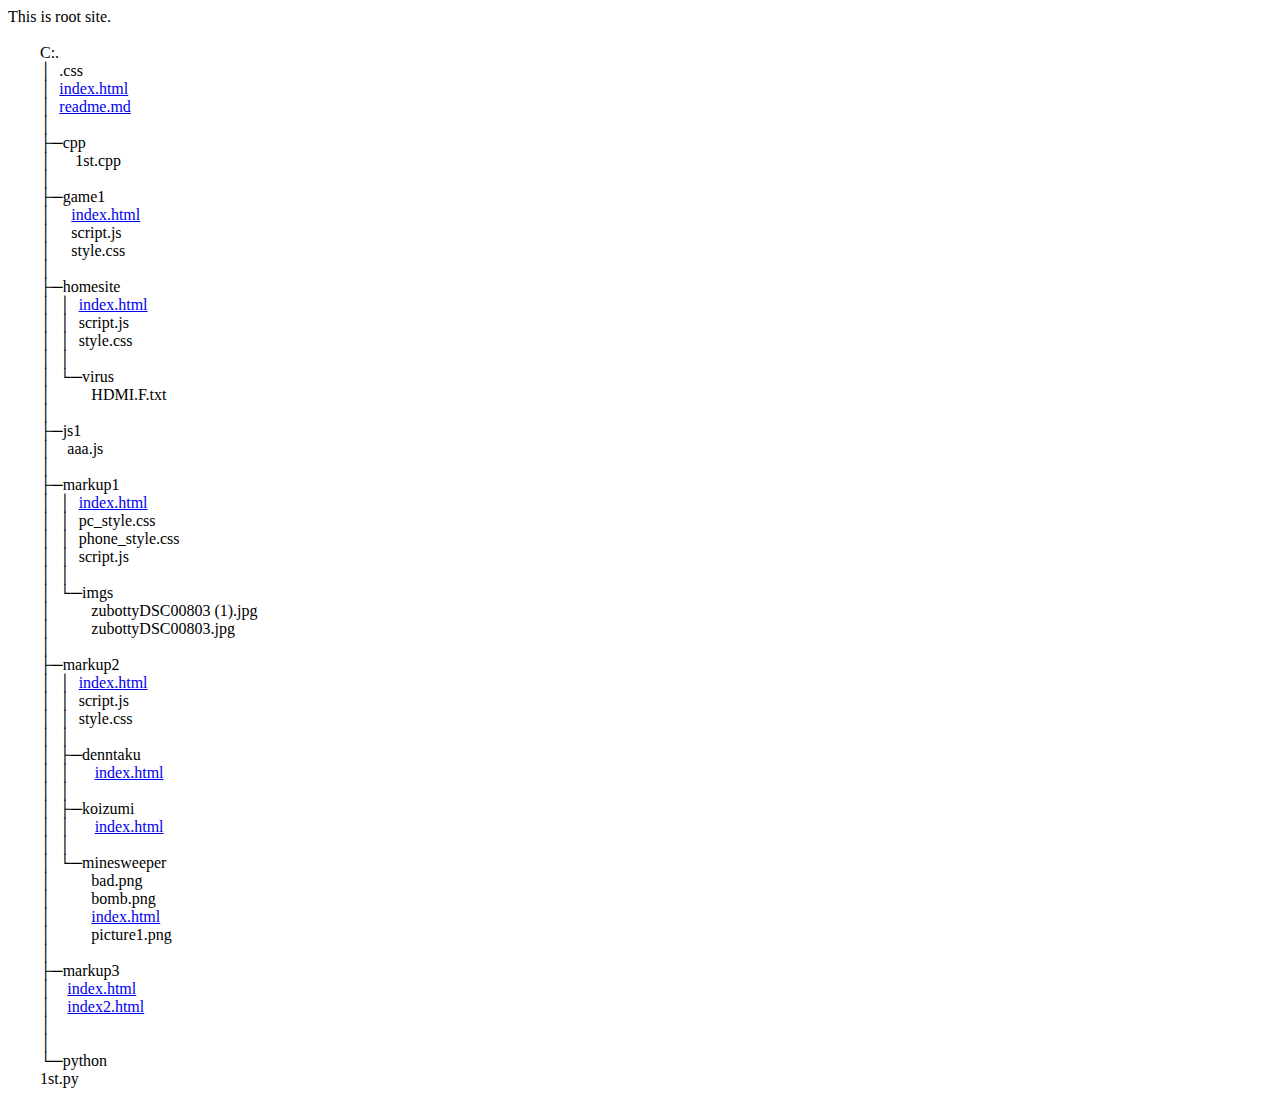
<file: index.html>
<!DOCTYPE html>
<html lang="en">
<head>
    <meta charset="UTF-8">
    <meta name="viewport" content="width=device-width, initial-scale=1.0">
    <title>vs-</title>
</head>
<body>
    <div>This is root site.</div>
    <div style="white-space: pre;">    
        C:.
        │  .css
        │  <a href="index.html">index.html</a>
        │  <a href="README.md">readme.md</a>
        │
        ├─cpp
        │      1st.cpp
        │
        ├─game1
        │     <a href="/game1/index.html">index.html</a>
        │     script.js
        │     style.css
        │
        ├─homesite
        │  │  <a href="/homesite/index.html">index.html</a>
        │  │  script.js
        │  │  style.css
        │  │
        │  └─virus
        │          HDMI.F.txt
        │
        ├─js1
        │    aaa.js
        │
        ├─markup1
        │  │  <a href="/markup1/index.html">index.html</a>
        │  │  pc_style.css
        │  │  phone_style.css
        │  │  script.js
        │  │
        │  └─imgs
        │          zubottyDSC00803 (1).jpg
        │          zubottyDSC00803.jpg
        │
        ├─markup2
        │  │  <a href="/markup2/index.html">index.html</a>
        │  │  script.js
        │  │  style.css
        │  │
        │  ├─denntaku
        │  │      <a href="/markup2/denntaku/index.html">index.html</a> 
        │  │
        │  ├─koizumi
        │  │      <a href="/markup2/koizumi/index.html">index.html</a>
        │  │
        │  └─minesweeper
        │          bad.png
        │          bomb.png
        │          <a href="/markup2/minesweeper/index.html">index.html</a>
        │          picture1.png
        │
        ├─markup3
        │    <a href="/markup3/index.html">index.html</a>
        │    <a href="/markup3/index2.html">index2.html</a>
        │
        │    
        └─python
        1st.py
    </div>
</body>
</html>
</file>
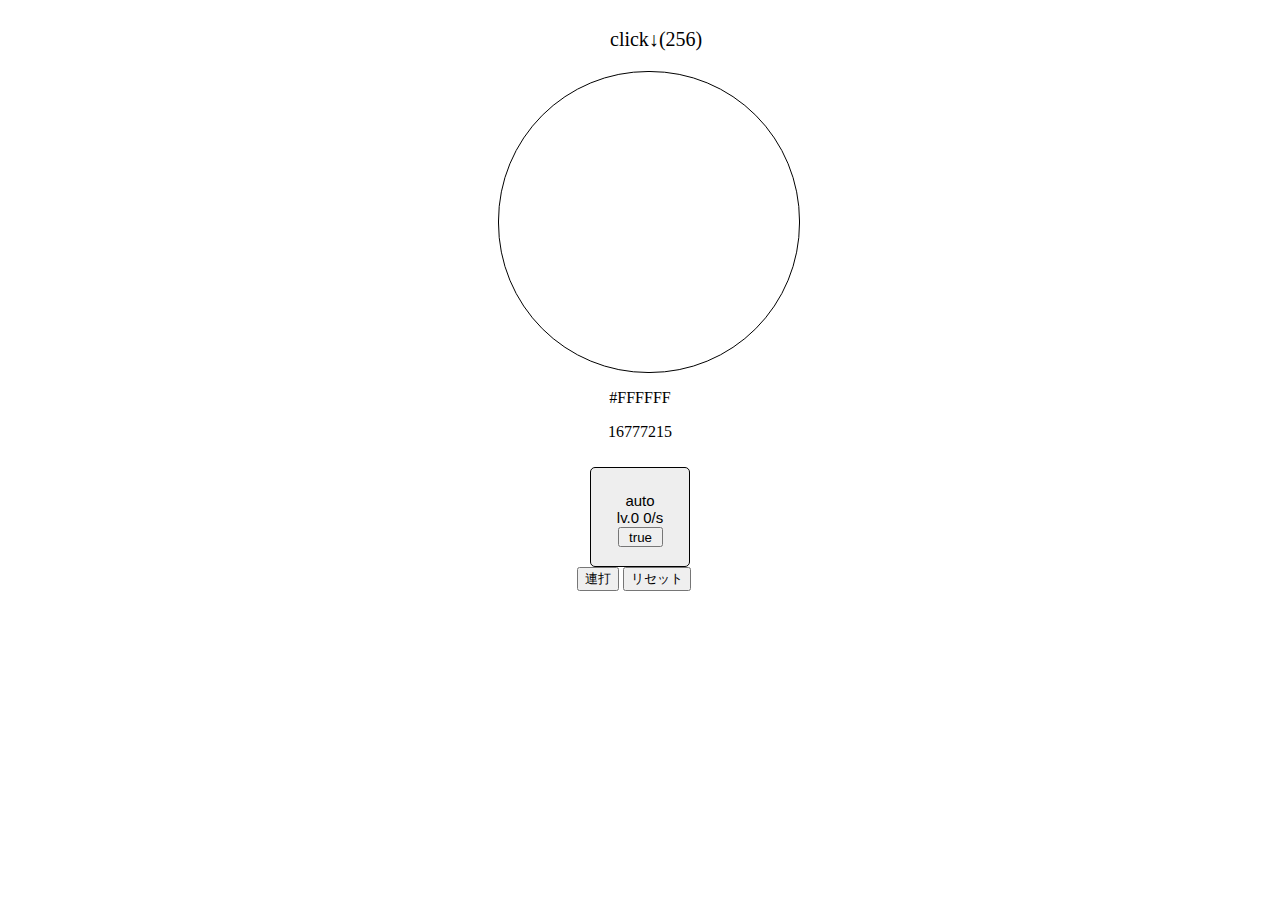
<file: game1/index.html>
<!DOCTYPE html>
<html lang="en">
<head>
    <meta charset="UTF-8">
    <meta http-equiv="X-UA-Compatible" content="IE=edge">
    <meta name="viewport" content="width=device-width, initial-scale=1.0">
    <script>
        if (window.innerHeight < 550 && window.innerWidth < 447) {
            alert("play more big screen");
            window.location.replace("https://google.com")
        }
    </script>
    <script src="script.js" defer></script>
    <link rel="stylesheet" href="style.css">
    <title>game</title>
</head>
<body>
    <div id="head">
        <p id="click">click↓</p>
        <p id="advice"></p>
    </div>
    <div id="cir"></div>
    <p id="te">#FFFFFF</p>
    <p id="te1">16777216</p>
    <button id="but1" onclick="but()">auto <br> lv.0 0/s<br></button><br>
    <button id="onoff" onclick="onoff()">true</button>
    <button onclick="push()" id="bb">連打</button>
    <button onclick="ris()" id="re">リセット</button>
</body>
</html>
</file>
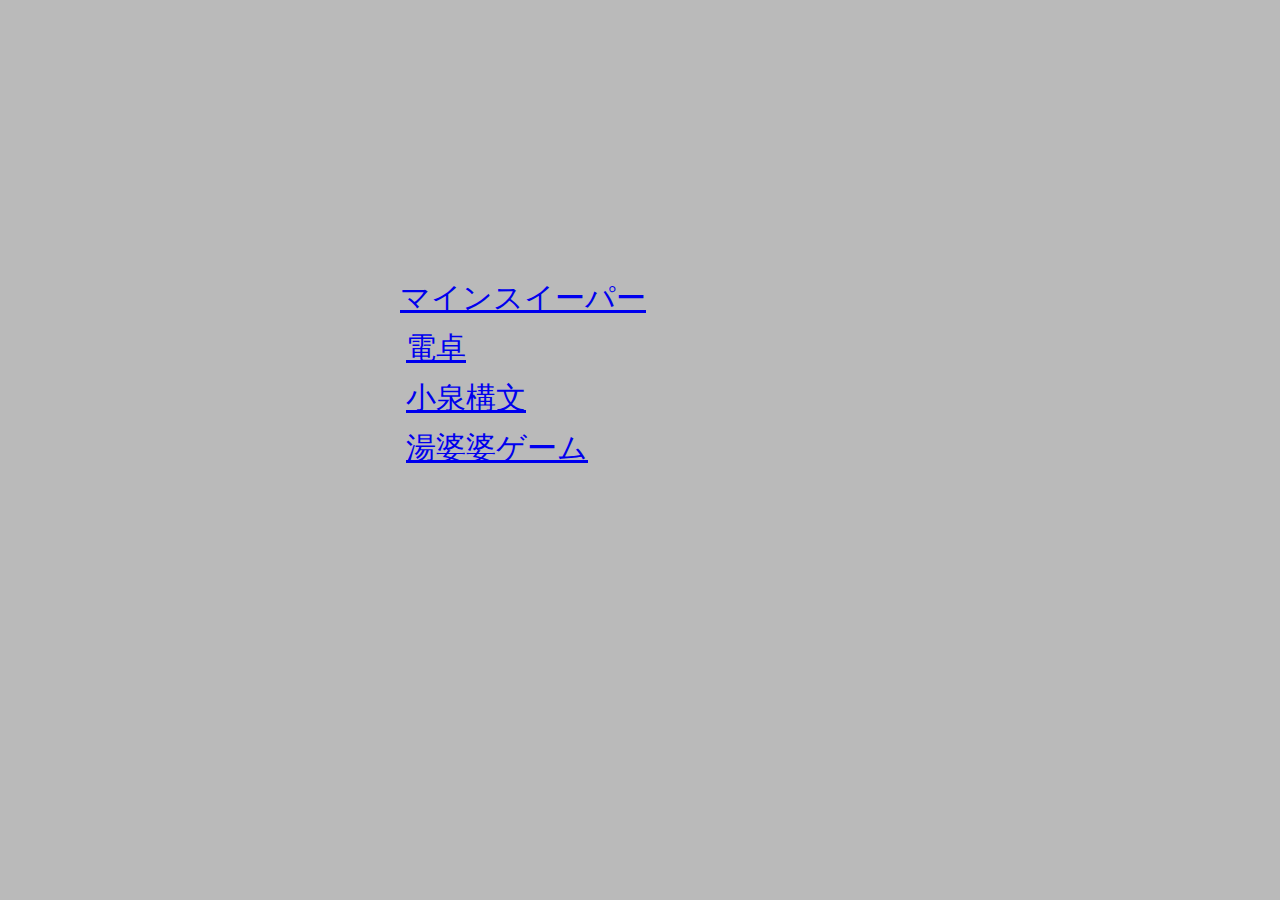
<file: markup2/index.html>
<!DOCTYPE html>
<html lang="en">
<head>
    <meta charset="UTF-8">
    <meta name="viewport" content="width=device-width, initial-scale=1.0">
    <title>goooooooooooooooooood site</title>
</head>
<body>
    <style>
        body {
            background: #BABABA;
            font-size: 30px;
            display: flex;
        }

        .d1 {
            margin-left: calc(50% - 240px);
            margin-top: 270px;
        }
        .d2 {
            margin-left: -240px;
            margin-top: 320px;
        }
        .d3 {
            margin-left: -60px;
            margin-top: 370px;
        }
        .d4 {
            margin-left: -120px;
            margin-top: 420px;
        }
    </style>
    <a href="/minesweeper" class="d1">マインスイーパー</a>
    <a href="/denntaku"class="d2">電卓</a>
    <a href="/koizumi"class="d3">小泉構文</a>
    <a href="/yubaba"class="d4">湯婆婆ゲーム</a>
</body>
</html>
</file>
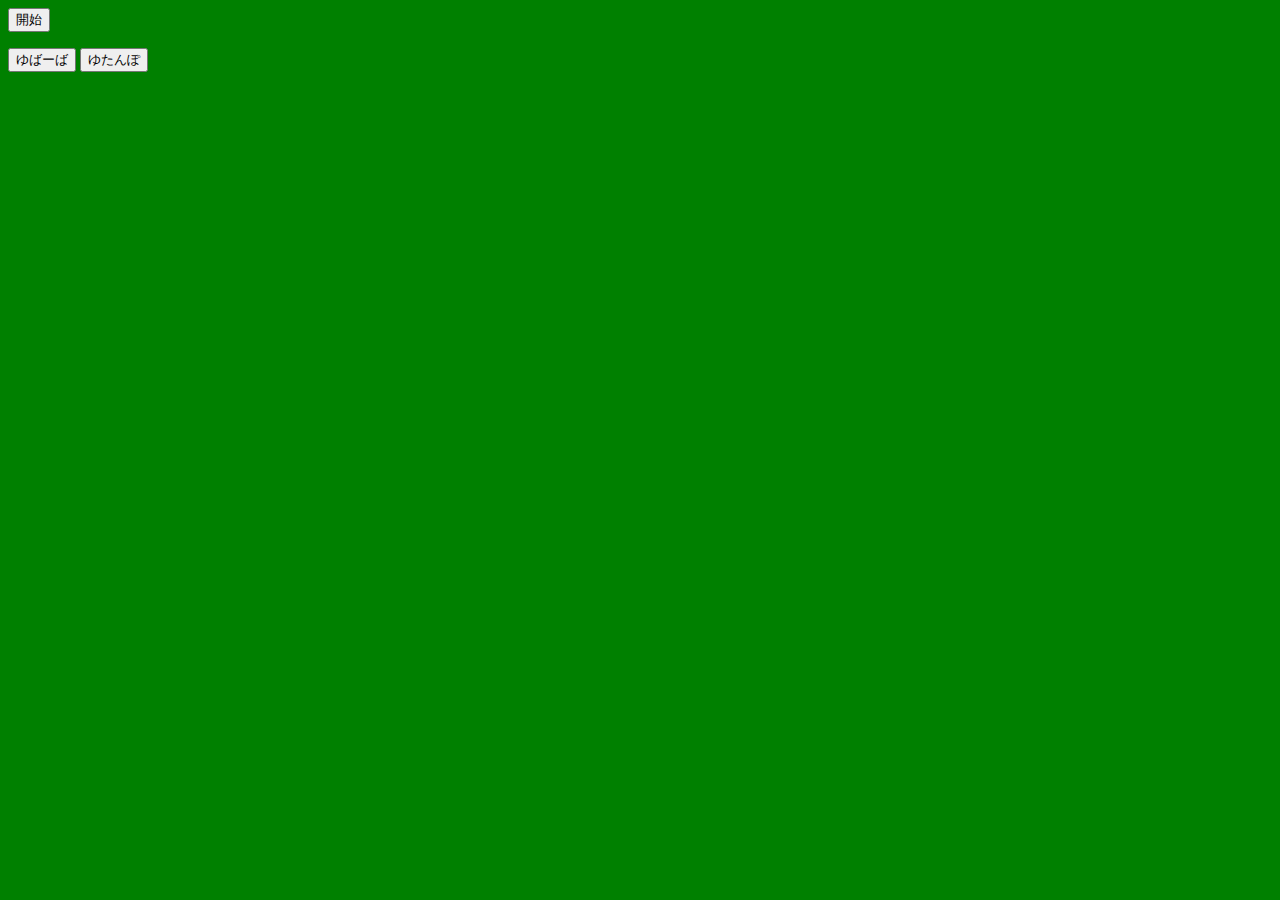
<file: markup2/yubaba/index.html>
<!DOCTYPE html>
<html lang="en">
<head>
    <meta charset="UTF-8">
    <meta name="viewport" content="width=device-width, initial-scale=1.0">
    <title>yubaba game</title>
</head>
<body>
    <button id="button" onclick="start()">開始</button>
    <p id="output"></p>
    <button id="yubaba">ゆばーば</button>
    <button id="yutanpo">ゆたんぽ</button>
    <style>
        body {
            background: green;
        }
        #button {

        }
    </style>
</body>
</html>
</file>
<file: game1/style.css>
#head {
    display: flex;
}

#click {
    font-size: 20px;
    margin-left: calc(50% - 30px);
}

#advice {
    font-size: 20px;
}

#cir {
        height: 300px;
        width: 300px;
        border-radius: 150px;
        margin-top: 0px;
        margin-left: calc(50vw - 150px);
        color: #000000;
        background: #FFFFFF;
        border: #000000 1px solid;
}

#but1 {
    text-align: center;
    margin-top: 10px;
    margin-left: calc(50% - 50px);
    width: 100px;
    height: 100px;
    font-size: 15px;
    color: black;
    background: #eee;
    border: 1px solid #000000;
    border-radius: 5px;
}

#but1:hover {
    background: #ddd;
}

#onoff {
    position: absolute;
    width: 45px;
    height: 20px;
    margin-left: calc(50% - 30px);
    margin-top: -40px;
}

#te, #te1 {
    text-align: center;
}

#bb {
    margin-left: 45%;
}
</file>
